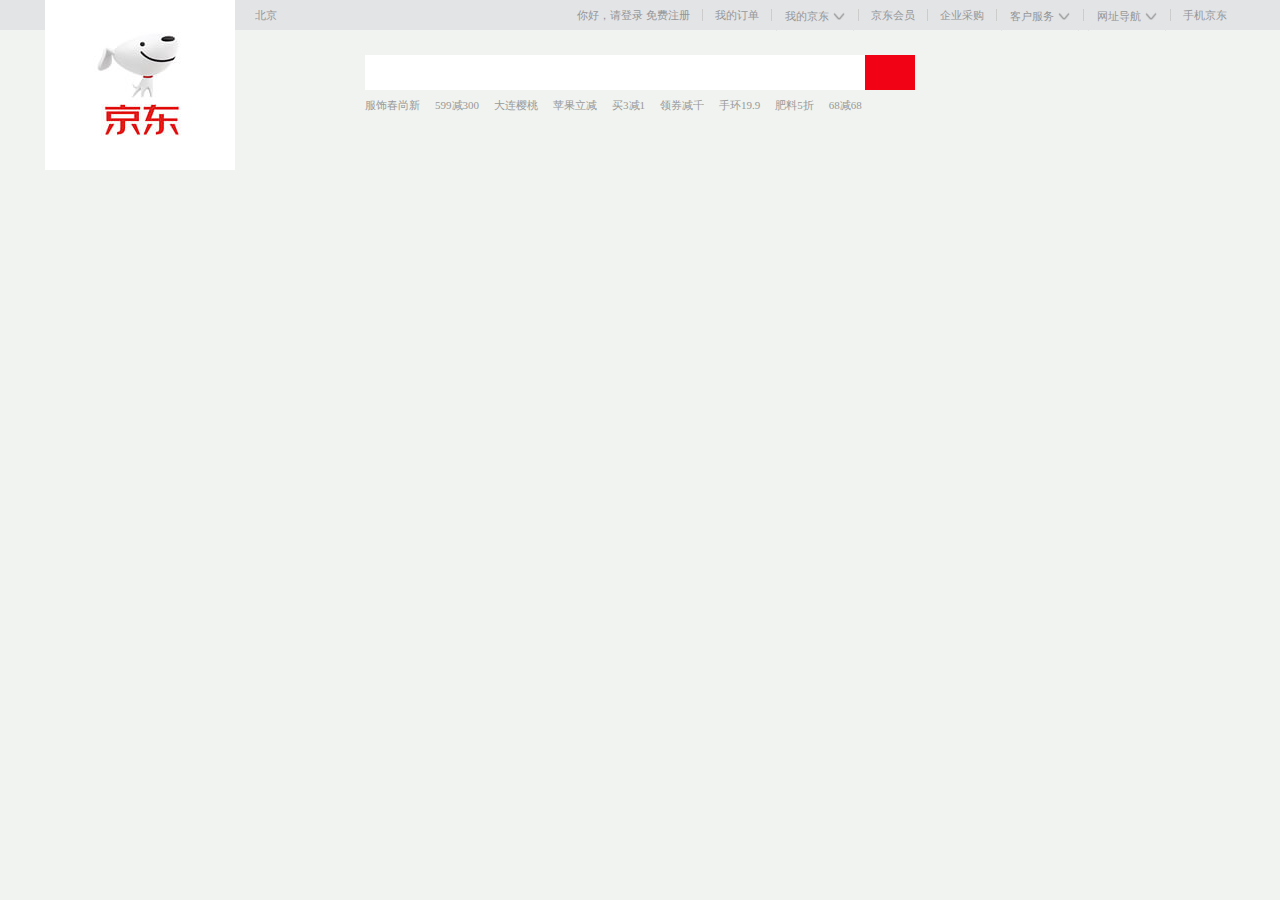
<file: index.html>
<!DOCTYPE html>
<html lang="en">
<head>
    <meta charset="UTF-8">
    <title></title>
    <link rel="stylesheet" href="css/index.css">
</head>
<body>
<div class="top_nav">
    <div class="nw">
        <ul class="tl link">
            <li class="b_logo"><a href="#"><img src="img/pic/sprite.head.png" alt=""></a></li>
            <li><a href="">北京</a></li>
        </ul>
        <ul class="tr link">
            <li><a href="#">你好，请登录</a> <a href="">免费注册</a></li>
            <li class="v_line"></li>
            <li><a href="#">我的订单</a></li>
            <li class="v_line"></li>
            <li class="more"><a href="#">我的京东</a><i class="m_l"></i>
                <div class="m_d mjd">
                    <div class="blank_line"></div>
                    <div>
                        <ul>
                            <li><a href="#">待处理订单</a></li>
                            <li><a href="#">返修退换货</a></li>
                            <li><a href="#">降价商品</a></li>
                        </ul>
                    </div>
                    <div>
                        <ul>
                            <li><a href="#">消息</a></li>
                            <li><a href="#">我的问答</a></li>
                            <li><a href="#">我的关注</a></li>
                        </ul>
                    </div>
                    <div>
                        <ul>
                            <li><a href="#">我的京豆</a></li>
                            <li><a href="#">我的白条</a></li>
                        </ul>
                    </div>
                    <div>
                        <ul>
                            <li><a href="#">我的优惠券</a></li>
                            <li><a href="#">我的理财</a></li>
                        </ul>
                    </div>
                </div>
            </li>
            <li class="v_line"></li>
            <li><a href="#">京东会员</a></li>
            <li class="v_line"></li>
            <li><a href="#">企业采购</a></li>
            <li class="v_line"></li>
            <li class="more"><a href="#">客户服务</a><i class="m_l"></i>
                <div class="m_d cser">
                    <div class="blank_line"></div>
                    <div class="m_d_t">客户</div>
                    <div>
                        <ul>
                            <li><a href="#">帮助中心</a></li>
                            <li><a href="#">在线客服</a></li>
                            <li><a href="#">电话客服</a></li>
                            <li><a href="#">金融咨询</a></li>
                        </ul>
                    </div>
                    <div>
                        <ul>
                            <li><a href="#">售后服务</a></li>
                            <li><a href="#">意见建议</a></li>
                            <li><a href="#">客服邮箱</a></li>
                            <li><a href="#">全球售客服</a></li>
                        </ul>
                    </div>
                    <div class="m_d_t">商户</div>
                    <div>
                        <ul>
                            <li><a href="#">合作商家</a></li>
                            <li><a href="#">商家后台</a></li>
                            <li><a href="#">商家帮助</a></li>
                        </ul>
                    </div>
                    <div>
                        <ul>
                            <li><a href="#">学习中心</a></li>
                            <li><a href="#">京麦工作室</a></li>
                            <li><a href="#">规则平台</a></li>
                        </ul>
                    </div>

                </div>
            </li>
            <li class="v_line"></li>
            <li class="more"><a href="#">网址导航</a><i class="m_l"></i>
                <div class="m_d anav">
                    <div class="blank_line"></div>
                    <div class="m_d_item">
                        <div class="m_d_t">特色主题</div>
                        <ul>
                            <li>京东试用</li>
                            <li>京东金融</li>
                            <li>全球售</li>
                            <li>国际站</li>
                            <li>京东会员</li>
                            <li>京东预售</li>
                            <li>买什么</li>
                            <li>俄语站</li>
                            <li>装机大师</li>
                            <li>0元评测</li>
                            <li>定期送</li>
                            <li>港澳站</li>
                            <li>优惠券</li>
                            <li>秒杀</li>
                            <li>闪购</li>
                            <li>印尼站</li>
                            <li>京东金融科技</li>
                            <li>In货推荐</li>
                            <li>陪伴计划</li>
                            <li>出海招商</li>
                        </ul>
                    </div>
                    <div class="m_d_item">
                        <div class="m_d_t">行业频道</div>
                        <ul>
                            <li>手机</li>
                            <li>智能数码</li>
                            <li>玩3C</li>
                            <li>电脑办公</li>
                            <li>家用电器</li>
                            <li>京东智能</li>
                            <li>服装城</li>
                            <li>京东生鲜</li>
                            <li>家装城</li>
                            <li>母婴</li>
                            <li>食品</li>
                            <li>运动户外</li>
                            <li>农资频道</li>
                            <li>整车</li>
                            <li>图书</li>
                        </ul>
                    </div>
                    <div class="m_d_item">
                        <div class="m_d_t">生活服务</div>
                        <ul>
                            <li>京东众筹</li>
                            <li>白条</li>
                            <li>京东金融App</li>
                            <li>京东小金库</li>
                            <li>理财</li>
                            <li>智能家电</li>
                            <li>话费</li>
                            <li>水电煤</li>
                            <li>彩票</li>
                            <li>旅行</li>
                            <li>机票酒店</li>
                            <li>电影票</li>
                            <li>京东到家</li>
                            <li>京东众测</li>
                            <li>游戏</li>
                        </ul>


                    </div>
                    <div class="m_d_item">
                        <div class="m_d_t">
                            更多精选
                        </div>
                        <ul>
                            <li>合作招商</li>
                            <li>京东通信</li>
                            <li>京东E卡</li>
                            <li>企业采购</li>
                            <li>服务市场</li>
                            <li>办公生活馆</li>
                            <li>乡村招募</li>
                            <li>校园加盟</li>
                            <li>京友邦</li>
                            <li>京东社区</li>
                            <li>智能社区</li>
                            <li>游戏社区</li>
                            <li>知识产权维权</li>
                        </ul>


                    </div>


                </div>
            </li>
            <li class="v_line"></li>
            <li><a href="#">手机京东</a></li>
        </ul>
    </div>
</div>
<div class="top_search">

    <div class="s_box">

        <div class="search">
            <input type="text">
            <button></button>
        </div>

        <div class="s_option">
            <ul class="link">
                <li><a href="#">服饰春尚新</a></li>
                <li><a href="#">599减300</a></li>
                <li><a href="#">大连樱桃</a></li>
                <li><a href="#">苹果立减</a></li>
                <li><a href="#">买3减1</a></li>
                <li><a href="#">领券减千</a></li>
                <li><a href="#">手环19.9</a></li>
                <li><a href="#">肥料5折</a></li>
                <li><a href="#">68减68</a></li>
            </ul>
        </div>
    </div>
    <div class="mart"></div>
    <div class="search_nav">
    </div>
</div>

</body>
</html>
</file>
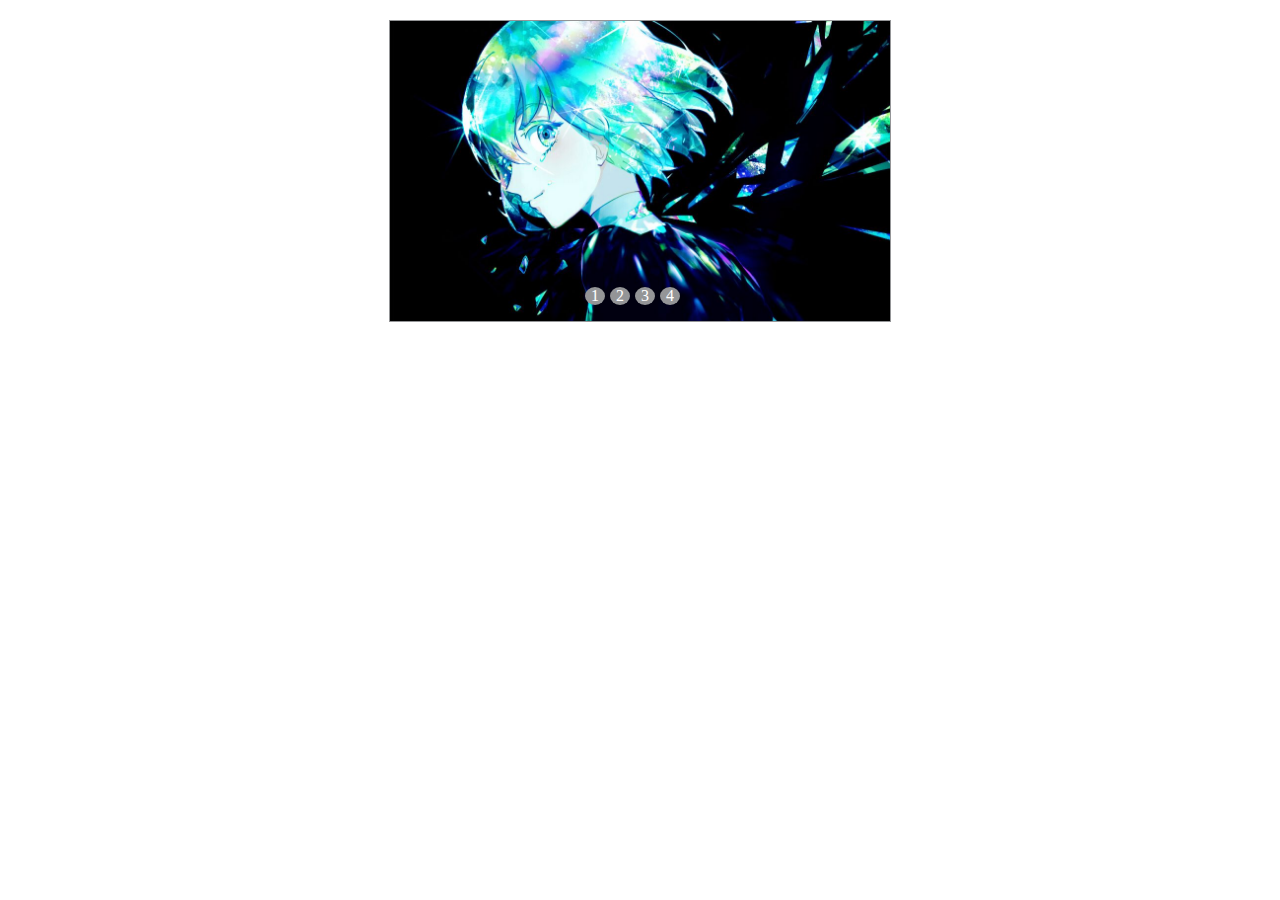
<file: img_change.html>
<!DOCTYPE html>
<html lang="en">
<head>
    <meta charset="UTF-8">
    <title>测试·图片轮播</title>
    <link rel="stylesheet" href="css/img_change.css">
</head>
<body>

<div class="img_show">
    <img src="img/0db85adab13ee13a05f709fe9833bd9a5b11ab41.jpg" alt="" class="test">
    <img src="img/297a5f800d38a25d72f66bdc0b64afa360c7ae9d.jpg" alt="" class="test">
    <img src="img/0005018357738694_b.jpg" alt="" class="test">
    <img src="img/0005018384491898_b.jpg" alt="" class="test">
    <ul class="count">
        <li class="pointer">1</li>
        <li class="pointer">2</li>
        <li class="pointer">3</li>
        <li class="pointer">4</li>
    </ul>
</div>
<script src="js/img_change.js">   </script>
</body>
</html>
</file>
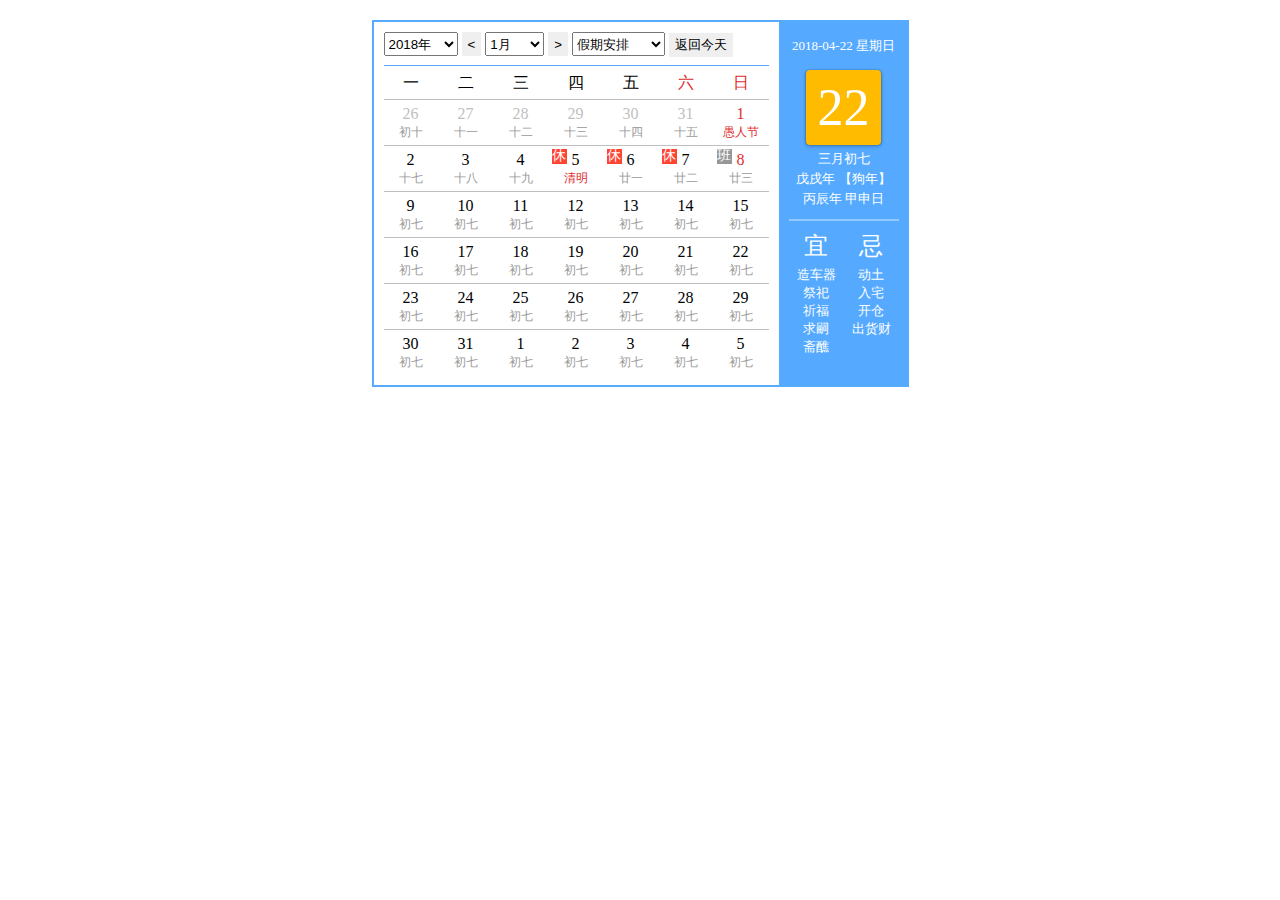
<file: hm_home/daily.html>
<!DOCTYPE html>
<html lang="zh">

<head>
    <meta charset="UTF-8">
    <meta name="viewport" content="width=device-width, initial-scale=1.0">
    <meta http-equiv="X-UA-Compatible" content="ie=edge">
    <title>Document</title>
    <link rel="stylesheet" href="./daily.css">
</head>

<body>
    <div class="warp">
        <div class="wl">
            <div class="title">
                <select name="year" id="years">
                    <option value="1990">1990年</option>
                    <option value="1991">1991年</option>
                    <option value="1992">1992年</option>
                    <option value="1993">1993年</option>
                    <option value="1994">1994年</option>
                    <option value="1995">1995年</option>
                    <option value="1996">1996年</option>
                    <option value="1997">1997年</option>
                    <option value="1998">1998年</option>
                    <option value="1999">1999年</option>
                    <option value="2000">2000年</option>
                    <option value="2001">2001年</option>
                    <option value="2002">2002年</option>
                    <option value="2003">2003年</option>
                    <option value="2004">2004年</option>
                    <option value="2005">2005年</option>
                    <option value="2006">2006年</option>
                    <option value="2007">2007年</option>
                    <option value="2008">2008年</option>
                    <option value="2009">2009年</option>
                    <option value="2010">2010年</option>
                    <option value="2011">2011年</option>
                    <option value="2012">2012年</option>
                    <option value="2013">2013年</option>
                    <option value="2014">2014年</option>
                    <option value="2015">2015年</option>
                    <option value="2016">2016年</option>
                    <option value="2017">2017年</option>
                    <option value="2018" selected>2018年</option>
                    <option value="2019">2019年</option>
                    <option value="2020">2020年</option>
                    <option value="2021">2021年</option>
                    <option value="2022">2022年</option>
                    <option value="2023">2023年</option>
                    <option value="2024">2024年</option>
                    <option value="2025">2025年</option>
                    <option value="2026">2026年</option>
                    <option value="2027">2027年</option>
                    <option value="2028">2028年</option>
                    <option value="2029">2029年</option>
                    <option value="2030">2030年</option>
                    <option value="2031">2031年</option>
                    <option value="2032">2032年</option>
                    <option value="2033">2033年</option>
                    <option value="2034">2034年</option>
                    <option value="2035">2035年</option>
                    <option value="2036">2036年</option>
                    <option value="2037">2037年</option>
                    <option value="2038">2038年</option>
                    <option value="2039">2039年</option>
                    <option value="2040">2040年</option>
                    <option value="2041">2041年</option>
                    <option value="2042">2042年</option>
                    <option value="2043">2043年</option>
                    <option value="2044">2044年</option>
                    <option value="2045">2045年</option>
                    <option value="2046">2046年</option>
                    <option value="2047">2047年</option>
                    <option value="2048">2048年</option>
                    <option value="2049">2049年</option>
                    <option value="2050">2050年</option>

                </select>
                <button class="">
                    <</button>
                        <select name="month" id="month">
                            <option value="1">1月</option>
                            <option value="2">2月</option>
                            <option value="3">3月</option>
                            <option value="4">4月</option>
                            <option value="5">5月</option>
                            <option value="6">6月</option>
                            <option value="7">7月</option>
                            <option value="8">8月</option>
                            <option value="9">9月</option>
                            <option value="10">10月</option>
                            <option value="11">11月</option>
                            <option value="12">12月</option>
                        </select>
                        <button class="">></button>
                        <select name="holiday" id="holiday">
                            <option value="">假期安排</option>
                            <option value="">元旦</option>
                            <option value="">国庆</option>
                            <option value="">春节</option>
                        </select>
                        <button class="">返回今天</button>
            </div>
            <div class="week">
                <span class="w7">一</span>
                <span class="w7">二</span>
                <span class="w7">三</span>
                <span class="w7">四</span>
                <span class="w7">五</span>
                <span class="w7 red">六</span>
                <span class="w7 red">日</span>
            </div>
            <div class="days">
                <div class="item">
                    <span class="day_n disable_c">26</span>
                    <span class="day_c disable_c">初十</span>
                </div>
                <div class="item">
                    <span class="day_n disable_c">27</span>
                    <span class="day_c disable_c">十一</span>
                </div>
                <div class="item">
                    <span class="day_n disable_c">28</span>
                    <span class="day_c disable_c">十二</span>
                </div>
                <div class="item">
                    <span class="day_n disable_c">29</span>
                    <span class="day_c disable_c">十三</span>
                </div>
                <div class="item">
                    <span class="day_n disable_c">30</span>
                    <span class="day_c disable_c">十四</span>
                </div>
                <div class="item">
                    <span class="day_n disable_c">31</span>
                    <span class="day_c disable_c">十五</span>
                </div>
                <div class="item">
                    <span class="day_n red">1</span>
                    <span class="day_c red">愚人节</span>
                </div>
            </div>
            <div class="days">
                <div class="item">
                    <span class="day_n">2</span>
                    <span class="day_c">十七</span>
                </div>
                <div class="item">
                    <span class="day_n">3</span>
                    <span class="day_c">十八</span>
                </div>
                <div class="item">
                    <span class="day_n">4</span>
                    <span class="day_c">十九</span>
                </div>
                <div class="item">
                    <span class="day_n">5</span>
                    <span class="day_c red">清明</span>
                    <span class="day_s day_rest">休</span>
                </div>
                <div class="item">
                    <span class="day_n">6</span>
                    <span class="day_c">廿一</span>
                    <span class="day_s day_rest">休</span>
                </div>
                <div class="item">
                    <span class="day_n">7</span>
                    <span class="day_c">廿二</span>
                    <span class="day_s day_rest">休</span>
                </div>
                <div class="item">
                    <span class="day_n red">8</span>
                    <span class="day_c">廿三</span>
                    <span class="day_s day_work disable_c">班</span>
                </div>
            </div>
            <div class="days">
                <div class="item">
                    <span class="day_n">9</span>
                    <span class="day_c">初七</span>
                    <span class="day_s"></span>
                    <span class="day_rest"></span>
                    <span class="day_work"></span>
                </div>
                <div class="item">
                    <span class="day_n">10</span>
                    <span class="day_c">初七</span>
                    <span class="day_s"></span>
                    <span class="day_rest"></span>
                    <span class="day_work"></span>
                </div>
                <div class="item">
                    <span class="day_n">11</span>
                    <span class="day_c">初七</span>
                    <span class="day_s"></span>
                    <span class="day_rest"></span>
                    <span class="day_work"></span>
                </div>
                <div class="item">
                    <span class="day_n">12</span>
                    <span class="day_c">初七</span>
                    <span class="day_s"></span>
                    <span class="day_rest"></span>
                    <span class="day_work"></span>
                </div>
                <div class="item">
                    <span class="day_n">13</span>
                    <span class="day_c">初七</span>
                    <span class="day_s"></span>
                    <span class="day_rest"></span>
                    <span class="day_work"></span>
                </div>
                <div class="item">
                    <span class="day_n">14</span>
                    <span class="day_c">初七</span>
                    <span class="day_s"></span>
                    <span class="day_rest"></span>
                    <span class="day_work"></span>
                </div>
                <div class="item">
                    <span class="day_n">15</span>
                    <span class="day_c">初七</span>
                    <span class="day_s"></span>
                    <span class="day_rest"></span>
                    <span class="day_work"></span>
                </div>
            </div>
            <div class="days">
                <div class="item">
                    <span class="day_n">16</span>
                    <span class="day_c">初七</span>
                    <span class="day_s"></span>
                    <span class="day_rest"></span>
                    <span class="day_work"></span>
                </div>
                <div class="item">
                    <span class="day_n">17</span>
                    <span class="day_c">初七</span>
                    <span class="day_s"></span>
                    <span class="day_rest"></span>
                    <span class="day_work"></span>
                </div>
                <div class="item">
                    <span class="day_n">18</span>
                    <span class="day_c">初七</span>
                    <span class="day_s"></span>
                    <span class="day_rest"></span>
                    <span class="day_work"></span>
                </div>
                <div class="item">
                    <span class="day_n">19</span>
                    <span class="day_c">初七</span>
                    <span class="day_s"></span>
                    <span class="day_rest"></span>
                    <span class="day_work"></span>
                </div>
                <div class="item">
                    <span class="day_n">20</span>
                    <span class="day_c">初七</span>
                    <span class="day_s"></span>
                    <span class="day_rest"></span>
                    <span class="day_work"></span>
                </div>
                <div class="item">
                    <span class="day_n">21</span>
                    <span class="day_c">初七</span>
                    <span class="day_s"></span>
                    <span class="day_rest"></span>
                    <span class="day_work"></span>
                </div>
                <div class="item">
                    <span class="day_n">22</span>
                    <span class="day_c">初七</span>
                    <span class="day_s"></span>
                    <span class="day_rest"></span>
                    <span class="day_work"></span>
                </div>
            </div>
            <div class="days">
                <div class="item">
                    <span class="day_n">23</span>
                    <span class="day_c">初七</span>
                    <span class="day_s"></span>
                    <span class="day_rest"></span>
                    <span class="day_work"></span>
                </div>
                <div class="item">
                    <span class="day_n">24</span>
                    <span class="day_c">初七</span>
                    <span class="day_s"></span>
                    <span class="day_rest"></span>
                    <span class="day_work"></span>
                </div>
                <div class="item">
                    <span class="day_n">25</span>
                    <span class="day_c">初七</span>
                    <span class="day_s"></span>
                    <span class="day_rest"></span>
                    <span class="day_work"></span>
                </div>
                <div class="item">
                    <span class="day_n">26</span>
                    <span class="day_c">初七</span>
                    <span class="day_s"></span>
                    <span class="day_rest"></span>
                    <span class="day_work"></span>
                </div>
                <div class="item">
                    <span class="day_n">27</span>
                    <span class="day_c">初七</span>
                    <span class="day_s"></span>
                    <span class="day_rest"></span>
                    <span class="day_work"></span>
                </div>
                <div class="item">
                    <span class="day_n">28</span>
                    <span class="day_c">初七</span>
                    <span class="day_s"></span>
                    <span class="day_rest"></span>
                    <span class="day_work"></span>
                </div>
                <div class="item">
                    <span class="day_n">29</span>
                    <span class="day_c">初七</span>
                    <span class="day_s"></span>
                    <span class="day_rest"></span>
                    <span class="day_work"></span>
                </div>
            </div>
            <div class="days">
                <div class="item">
                    <span class="day_n">30</span>
                    <span class="day_c">初七</span>
                    <span class="day_s"></span>
                    <span class="day_rest"></span>
                    <span class="day_work"></span>
                </div>
                <div class="item">
                    <span class="day_n">31</span>
                    <span class="day_c">初七</span>
                    <span class="day_s"></span>
                    <span class="day_rest"></span>
                    <span class="day_work"></span>
                </div>
                <div class="item">
                    <span class="day_n">1</span>
                    <span class="day_c">初七</span>
                    <span class="day_s"></span>
                    <span class="day_rest"></span>
                    <span class="day_work"></span>
                </div>
                <div class="item">
                    <span class="day_n">2</span>
                    <span class="day_c">初七</span>
                    <span class="day_s"></span>
                    <span class="day_rest"></span>
                    <span class="day_work"></span>
                </div>
                <div class="item">
                    <span class="day_n">3</span>
                    <span class="day_c">初七</span>
                    <span class="day_s"></span>
                    <span class="day_rest"></span>
                    <span class="day_work"></span>
                </div>
                <div class="item">
                    <span class="day_n">4</span>
                    <span class="day_c">初七</span>
                    <span class="day_s"></span>
                    <span class="day_rest"></span>
                    <span class="day_work"></span>
                </div>
                <div class="item">
                    <span class="day_n">5</span>
                    <span class="day_c">初七</span>
                    <span class="day_s"></span>
                    <span class="day_rest"></span>
                    <span class="day_work"></span>
                </div>
            </div>
        </div>
        <div class="wr">
            <span class="today">2018-04-22 星期日</span>
            <span class="day_bn">22</span>
            
            <span class="more_info">三月初七</span>
            <span class="more_info">戊戌年 【狗年】</span>
            <span class="more_info">丙辰年 甲申日</span>
            <div class="luck">
                <span class="good">
                    <span class="gi">宜</span>
                    <span class="details">造车器</span>
                    <span class="details">祭祀</span>
                    <span class="details">祈福</span>
                    <span class="details">求嗣</span>
                    <span class="details">斋醮</span>
                </span>
                <span class="bad">
                    <span class="bi">忌</span>
                    <span class="details">动土</span>
                    <span class="details">入宅</span>
                    <span class="details">开仓</span>
                    <span class="details">出货财</span>
                </span>
            </div>
        </div>
    </div>
</body>

</html>
</file>
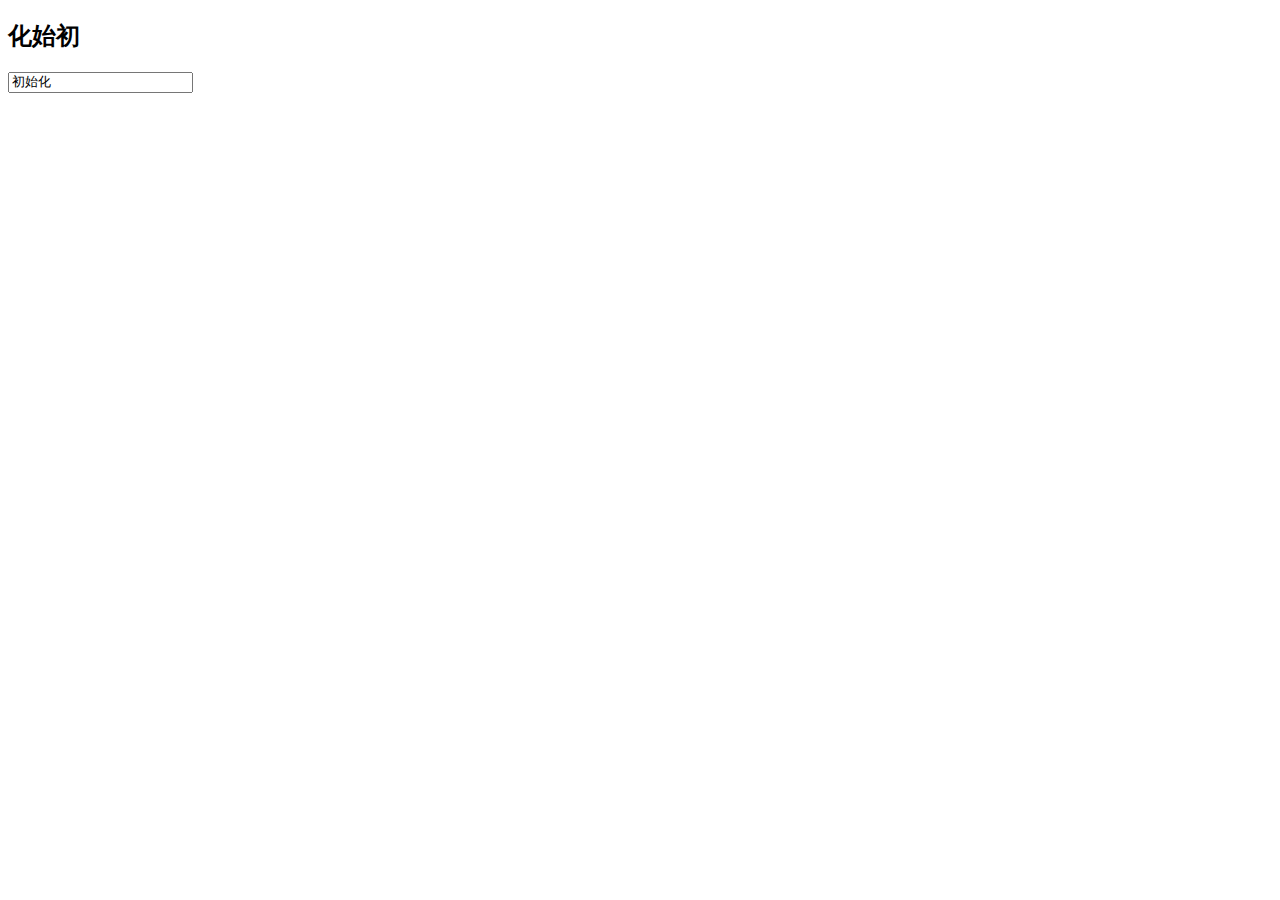
<file: vue_practice/vue_computed.html>
<!DOCTYPE html>
<html lang="en">
<head>
    <meta charset="UTF-8">
    <title>计算属性</title>
    <script src="../js/vue/vue.js"></script>
</head>
<body>
<div id="app-1">
    <h2>{{message}}</h2>
    <input type="text" v-model="before">
</div>
<script src="../js/vue/vue_computed.js"></script>
</body>
</html>
</file>
<file: css/index.css>
* {
    padding: 0;
    margin: 0;
    border: 0;
}

body {
    background: #F0F3EF;
}

ul {
    list-style: none;
}

a {
    text-decoration: none;
}

.clear_b {
    clear: both;
}

/*格式化部分链接*/
.link li {

    color: #999;
    font: 100 11px/30px "微软雅黑";
    display: block;
    float: left;
}

.link a {
    color: #999;
}

.link a:hover {
    color: #F10215;
}

/*顶部导航栏START*/
.top_nav {
    position: relative;
    background: #e3e4e6;
    height: 30px;
}

.nw {
    background: #e3e4e6;
    height: 30px;
    width: 1190px;
    margin: 0 auto;
}

/*顶部栏的左右表格*/
.nw tl, .nw tr {
    display: block;
    list-style: none;
}

.nw .tl {
    float: left;
}

.nw .tr {
    float: right;
}

/*表格中的li*/
.nw > ul > li {
    padding: 0 8px;
}

/*三个有下拉选项的li*/
.nw .more {
    position: relative;
    border-width: 0 1px;
    border-style: solid;
    border-color: #e3e4e6;
}

/*下拉选项的li的hover*/
.nw .more:hover {
    border-color: #ccc;
    background-color: #fff;
}

/*作为下拉框的DIV*/
.nw .more:hover > .m_d {
    display: block;
}

/*顶部栏，右边表格中，下拉选项的li中的下拉小箭头*/
.nw .tr .m_l {
    display: inline-block;
    width: 12px;
    height: 20px;
    margin-left: 4px;
    background: url("../img/pic/more.png") no-repeat 0 10px;
    background-size: 12px 12px;
}

/*作为下拉框的DIV*/
.nw .more .m_d {
    display: none;
    position: absolute;
    border: 1px solid #cccccc;
    background-color: #fff;
}

/*第一个下拉框*/
.mjd {
    left: -1px;
    top: 29px;
    width: 260px;
    height: 150px;
}

/*格式化下拉框中的li*/
.nw .more .m_d li {
    height: 20px;
    margin-top: 4px;
    margin-left: 15px;
}

/*实现部分白色边框的div的通用css*/
.nw .m_d .blank_line {
    /*要考虑权重*/
    position: absolute;
    width: 80px;
    height: 1px;
    background-color: #fff;
}

/*实现空白部分边框的div*/
.mjd .blank_line {
    top: -1px;
}

/*第一个下拉框中的div样式*/
.mjd div {
    width: 130px;
    margin-bottom: 20px;
}

/*第二个下拉框*/
.cser {
    width: 172px;
    height: 249px;
    left: -93px;
    top: 29px;
}

.m_d .m_d_t {
    margin-bottom: -10px;
    margin-top: 4px;
    width: 172px;
    font-weight: bold;
    text-indent: 1.5em;
    color: #666;
}

.cser div {
    width: 86px;
    margin-bottom: 12px;
}

.cser .blank_line {
    left: 92px;
    top: -1px;
}

/*第三个下拉框*/
.anav {
    display: block;
    width: 1190px;
    height: 181px;
    left: -1037px;
}

.anav .blank_line {
    left: 1036px;
    top: -1px;
}

/*重写部分第三个下拉框中小标题的样式*/
.anav .m_d_t {
    height: 24px;
    width: 360px;
    text-indent: 1.3em;
    margin-bottom: -4px;
    margin-top: 0;
}

.anav li {
    float: left;
}

.anav div + .m_d_item {
    width: 360px;
}

.anav .m_d_item {
    margin-top: 15px;
    height: 152px;
}

/*第三个下拉框中第一个表格中的li*/
.anav div:nth-child(2) li {
    width: 75px;
}

.anav .m_d_item + .m_d_item li {
    width: 75px;
}

.anav .m_d_item + .m_d_item .m_d_t {
    width: 276px;
}

/*格式化下拉框中DIV*/
.nw .more .m_d div {
    float: left;
}

/*后三个div是统一的，且li也可以复用*/
.nw .more .anav .m_d_item + .m_d_item {
    width: 275px;
    border-left: 1px solid #EEE;
}

/*li之间的竖线间隔的实现*/
.nw .v_line {
    padding: 0;
    height: 12px;
    margin: 9px 4px;
    width: 1px;
    background: #ccc;
}

/*大logo*/
.nw .b_logo {
    padding-left: 0;
}

/*大logo中的a标签*/
.nw .b_logo a {
    display: inline-block;
    width: 194px;
    overflow: hidden;

}

/*格式化顶部栏的a标签，有通用*/
.nw a {
    text-decoration: none;
    color: #949597;
}

/*格式化顶部栏a标签的hover动作，有通用*/
.nw li a:hover {
    color: #F10215;
}

/*顶部导航栏END*/

/*顶部搜索栏START*/
.top_search {
    padding-top: 25px;
    width: 1190px;
    height: 115px;
    margin: 0 auto;
    /*border: 1px solid #F10215;*/
}

/*搜索框*/
.s_box {
    float: left;
    margin-left: 80px;
}

/*搜索框下的东西*/
.search {
    background-color: olivedrab;
    width: 550px;
    height: 35px;
}

.search input {
    outline: none;
    font-weight: 100;
    font-size: 18px;
    display: block;
    width: 500px;
    height: 35px;
    background-color: #ffffff;
    float: left;

}
.search button{
    display: block;
    float: left;
    height: 35px;
    width: 50px;
    background-color: #F10215;
}

/*搜索框下的东西*/
.s_option {

}

.s_option .link li {
    padding-right: 15px;
}
</file>
<file: css/img_change.css>
.img_show {
    position: relative;
    margin: 20px auto;
    width: 500px;
    height: 300px;
    border: 1px solid #949597;
    overflow: hidden;
}

.img_show>img{
    display: none;
    position: absolute;
    width: 500px;
    float: left;
}
.count {
    display: block;
    list-style: none;
    position: absolute;
    top: 250px;
    left: 150px;
}

.count > li {
    cursor: pointer;
    display: block;
    float: left;
    border-radius: 50%;
    padding: 0 6px;
    background: #949597;
    color: #fff;
    margin-left: 5px;
}
</file>
<file: hm_home/daily.css>
.warp {
    width: 535px;
    height: 363px;
    margin: 20px auto;
    border-width: 2px 0 2px 2px;
    border-style: solid;
    border-color: #57abff;
}

.wl {
    float: left;
    width: 385px;
    padding: 10px;
}

.title {
    width: 388px;
    height: 33px;
}

.week {
    overflow: hidden;
    width: 385px;
    height: 33px;
    border-top: 1px solid #5af;
}

.w7 {
    line-height: 33px;
    display: block;
    float: left;
    width: 55px;
    height: 33px;
    text-align: center;
}

.warp .red {
    color: #e02d2d;
}

.disable_c {
    color: #bfbfbf;
}

select:focus {
    outline: 0;
}

#years {
    width: 74px;
    height: 24px;
}

#month {
    width: 59px;
    height: 24px;
}

#holiday {
    width: 93px;
    height: 24px;
}

button {
    height: 24px;
    margin-bottom: 10px;
    cursor: pointer;
    border: 1px;
    outline: none;
}

button:hover {
    outline: 1px solid #5af;
}

.days {
    overflow: hidden;
    width: 385px;
    height: 45px;
    border-top: 1px solid #bfbfbf;
}

.item {
    position: relative;
    float: left;
    width: 48px;
    height: 39px;
    margin-right: 1px;
    cursor: pointer;
    text-align: center;
    border: 3px solid #fff;
}

.item:hover {
    border-color: #fb0;
}

.day_n {
    line-height: 22px;
    display: block;
    width: 48px;
    height: 22px;
}

.day_c {
    font-size: 12px;
    line-height: 14px;
    display: block;
    width: 48px;
    height: 20px;
    color: #999;
}

.day_s {
    font-size: 14px;
    line-height: 13px;
    position: absolute;
    top: 0;
    left: 0;
    display: none;
    width: 15px;
    height: 15px;
    color: #fff;
}

.day_rest {
    display: block;
    background-color: #f43;
}

.day_work {
    display: block;
    background-color: #969799;
}

.wr {
    float: left;
    width: 130px;
    height: 363px;
    background-color: #5af;
}

span {
    text-align: center;
}

.today {
    display: block;
    color: #ffffff;
    width: 130px;
    line-height: 48px;
    font-size: 13px;
    height: 48px;
}

.day_bn {
    border-radius: 4px;
    color: #ffffff;
    display: block;
    width: 75px;
    height: 75px;
    background-color: #fb0;
    margin: 0 auto;
    font-size: 52px;
    line-height: 75px;
    box-shadow: -1px 0 2px rgba(000, 000, 000, 0.2),
     0 0 0 rgba(000, 000, 000, 0.2),
      1px 0 2px rgba(000, 000, 000, 0.2),
    0 2px 4px rgba(000, 000, 000, 0.2);
    margin-bottom: 4px;
}
.more_info{
    display: block;
    color: #ffffff;
    width: 130px;
    height: 20px;
    font-size: 13px;
    line-height: 20px;
}
.luck{
    overflow: hidden;
    width: 110px;
    margin: 10px 10px 0 10px;
    padding-top: 10px;
    border-top: 2px solid #94c9ff;
}
.good{
    width: 55px;
    float: left;
}
.bad{
    width: 55px;
    float: left;
}
.details{
    display: block;
    text-align: center;
    color: #ffffff;
    font-size: 13px;
}
.gi,.bi{
    color: #ffffff;
    font: 24px/30px 'Microsoft Yahei';
    text-align: center;
    display: block;
    width: 30px;
    height: 30px;
    margin: 0 auto 5px;
}
</file>
